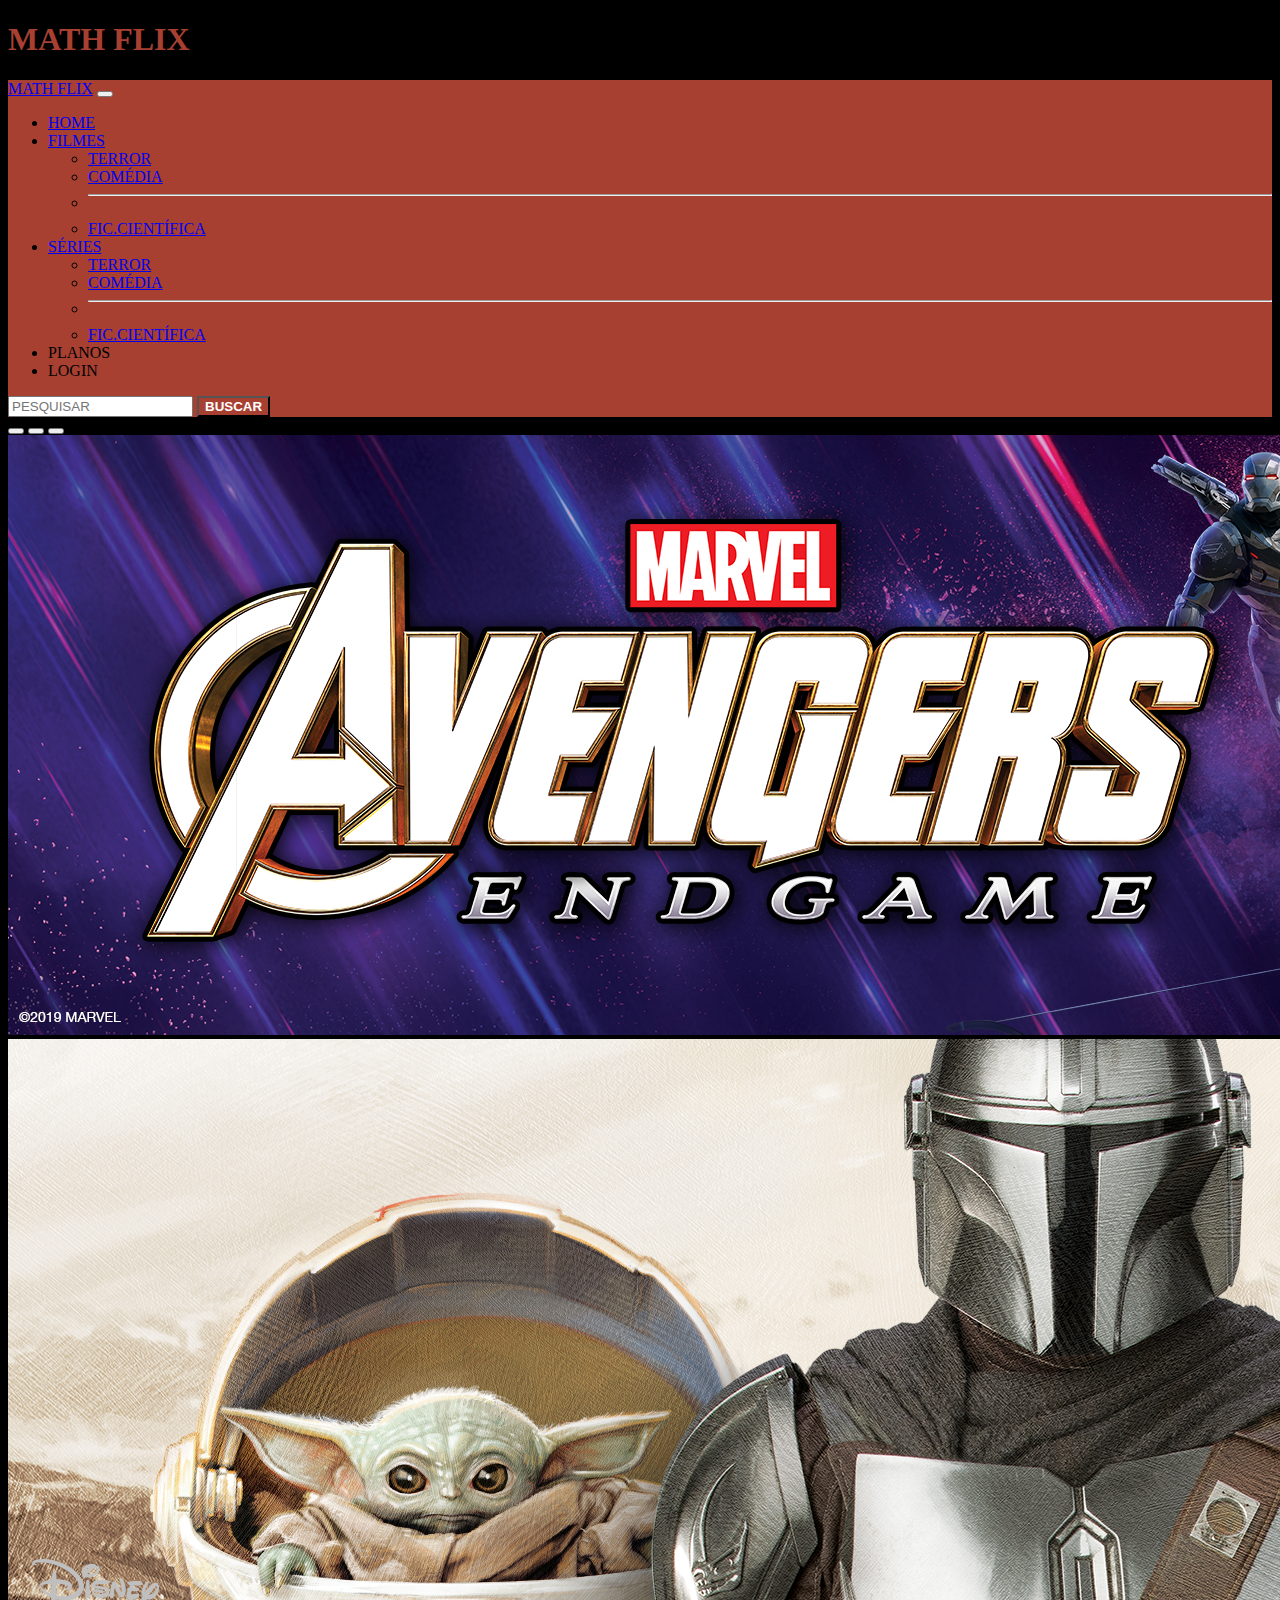
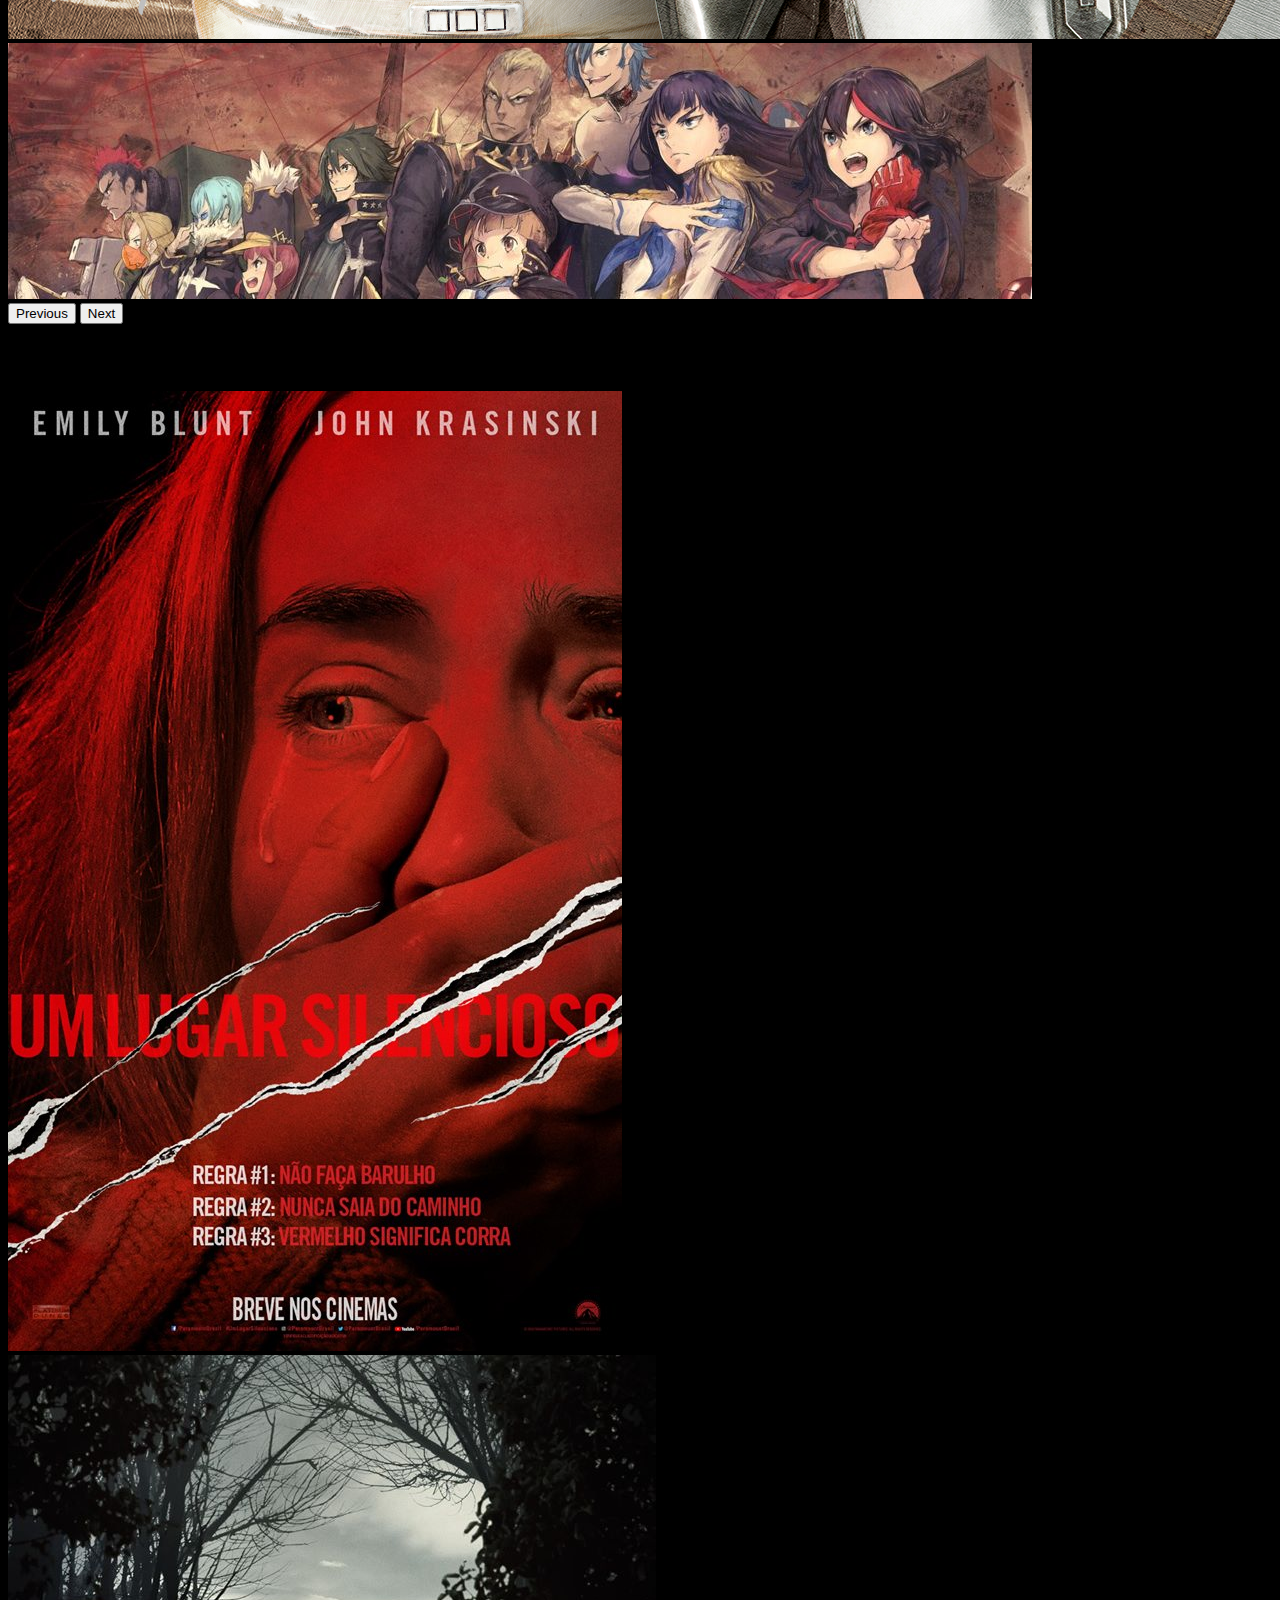
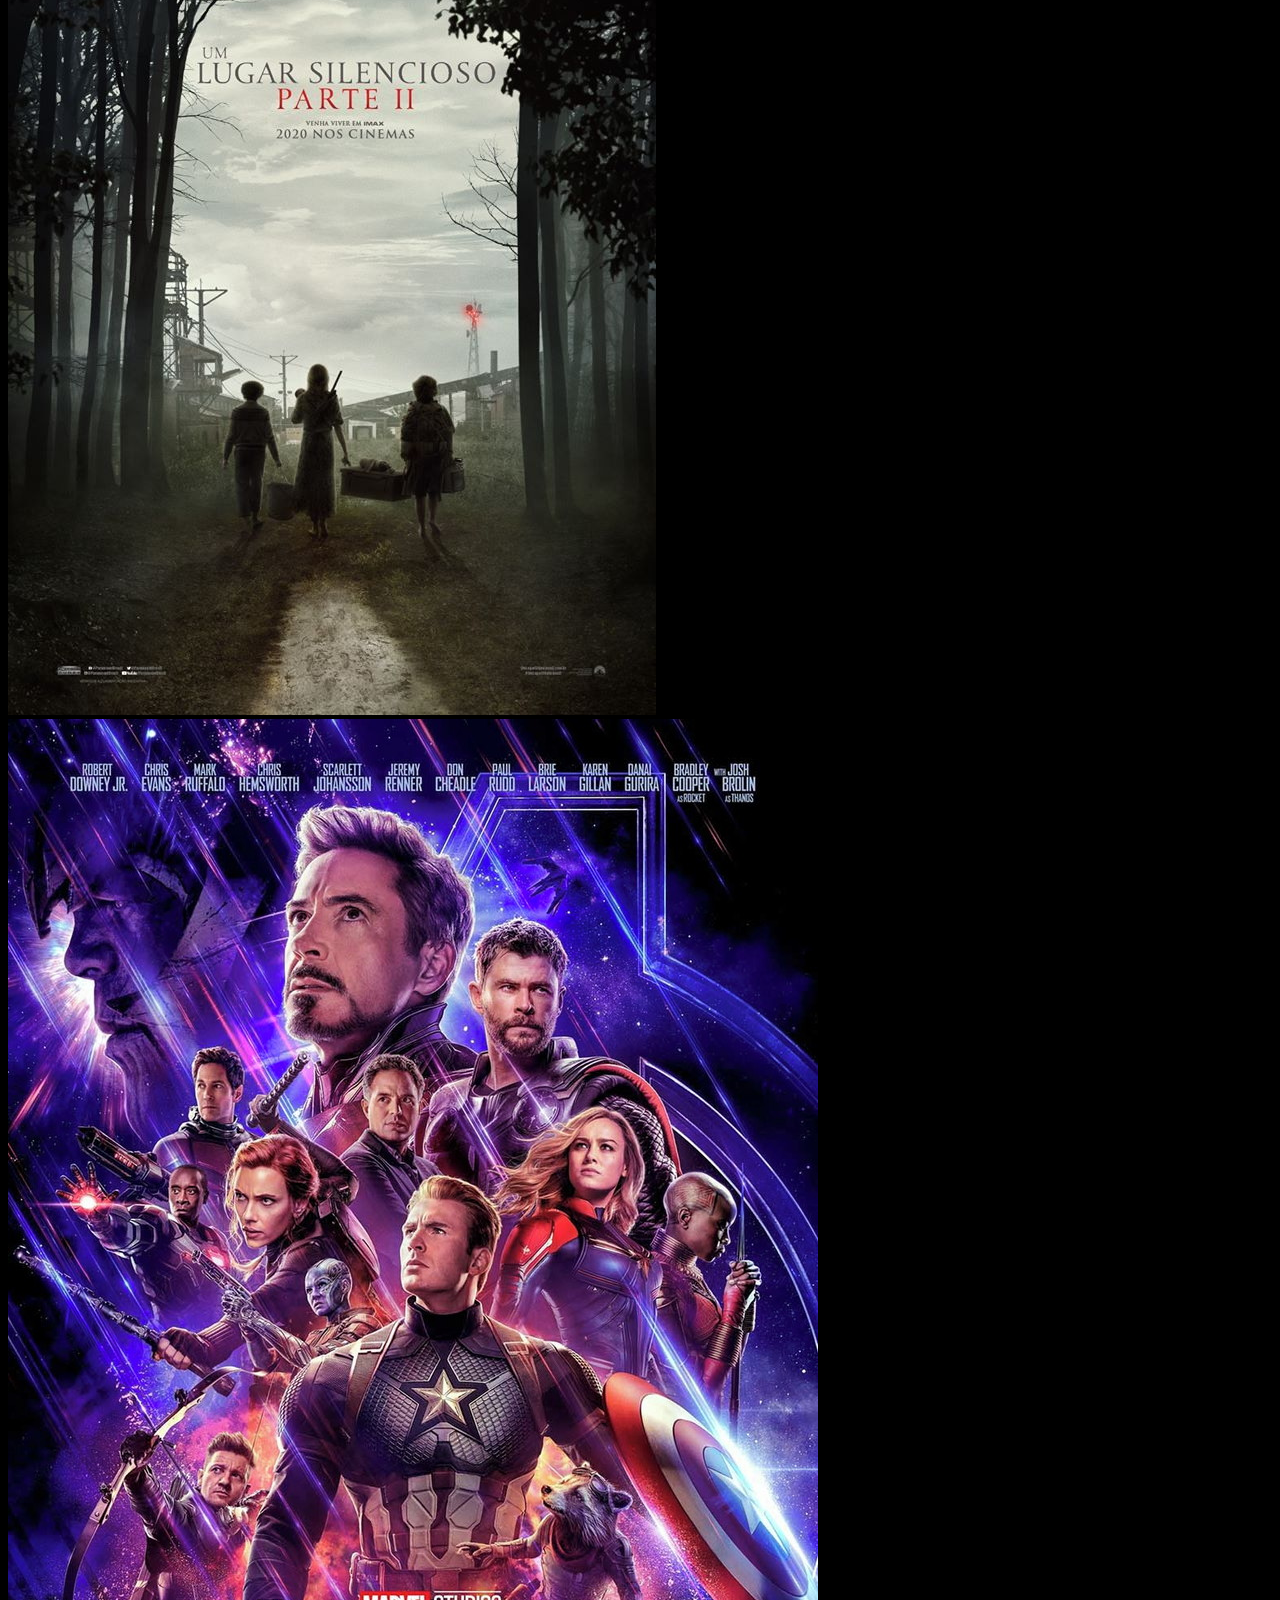
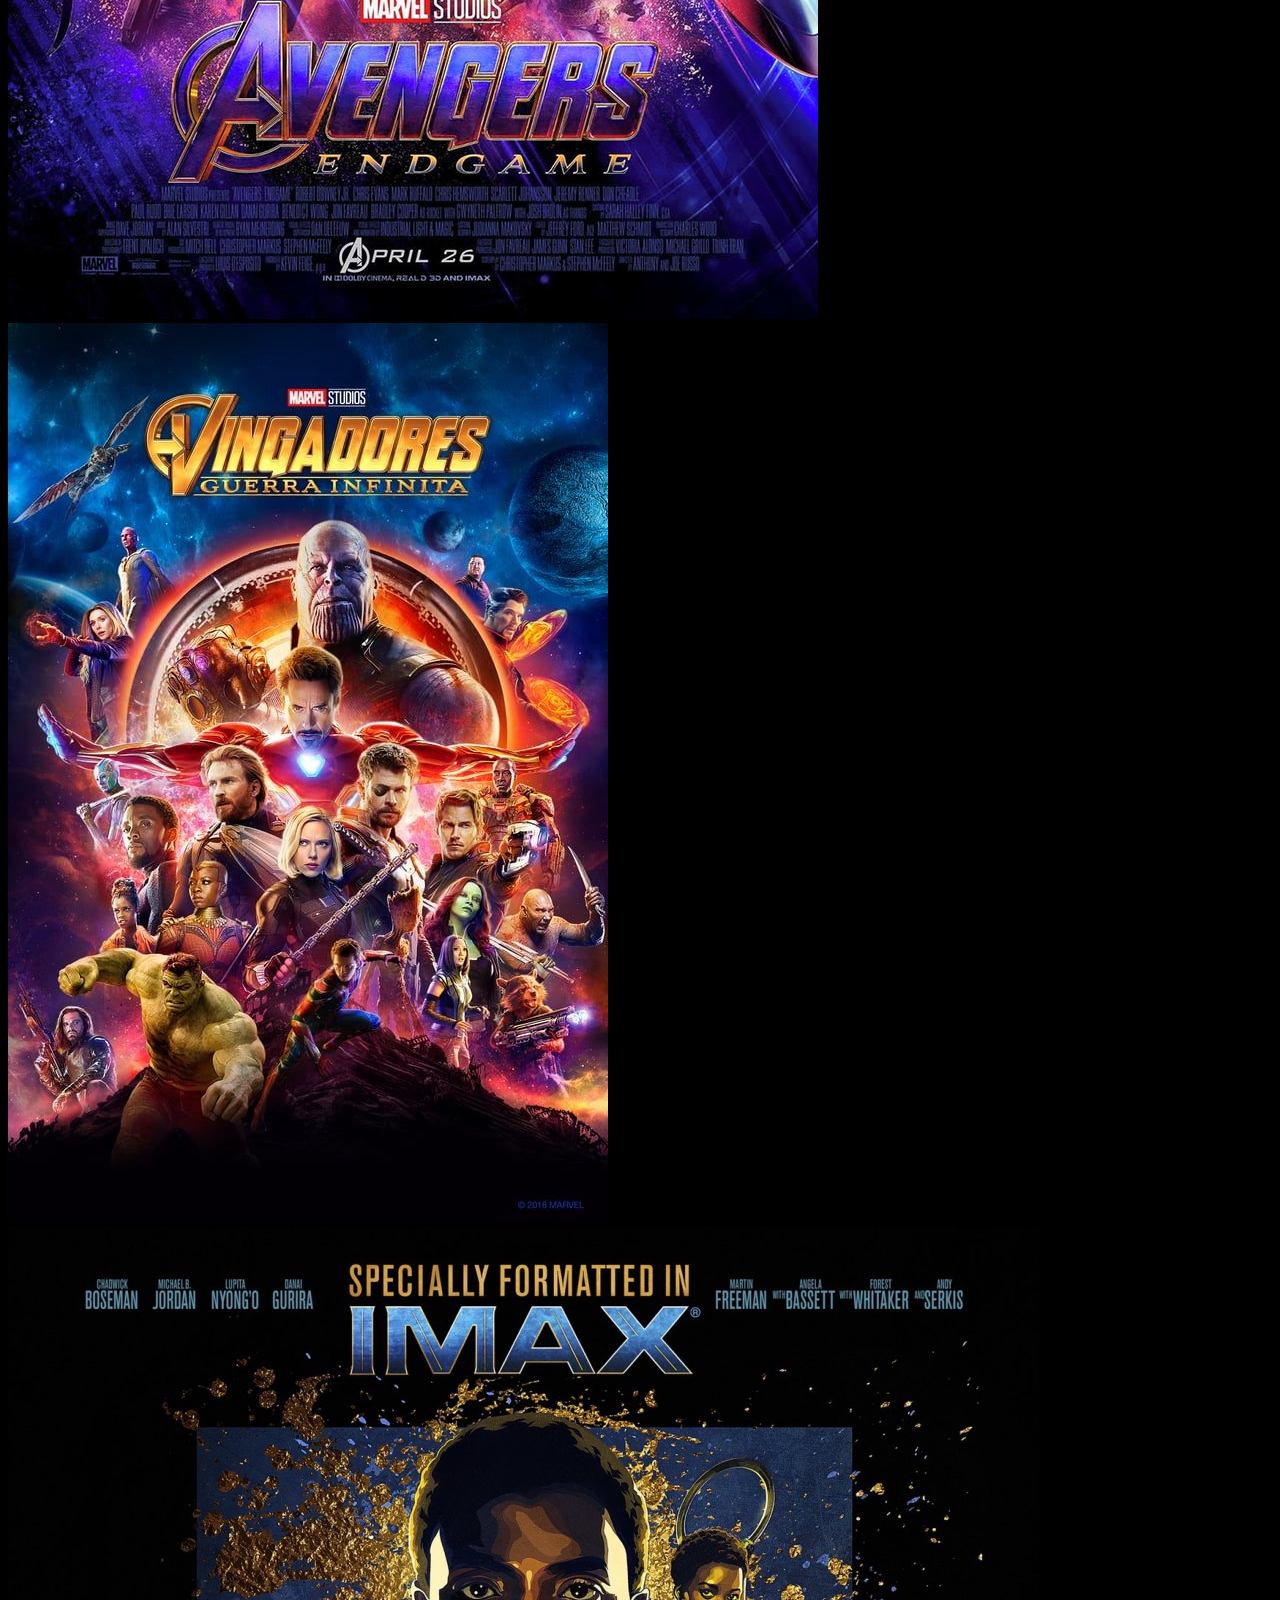
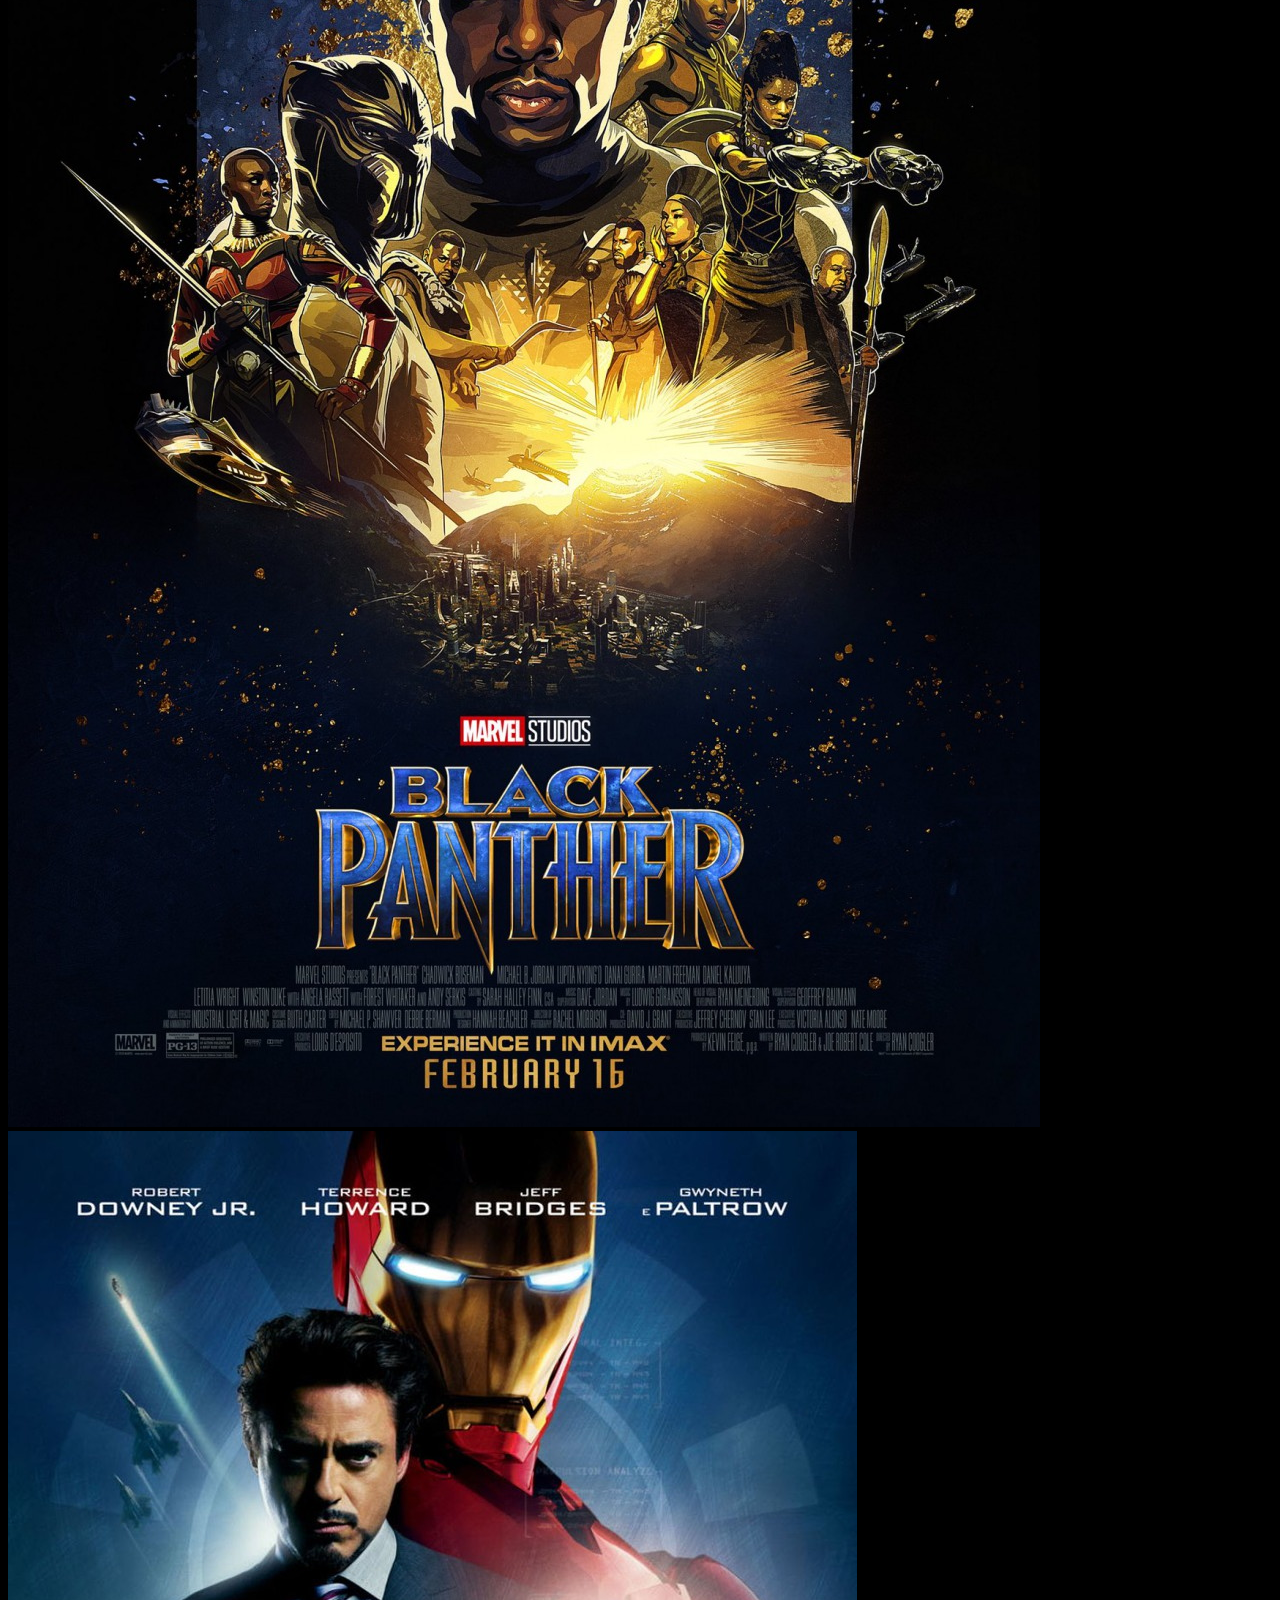
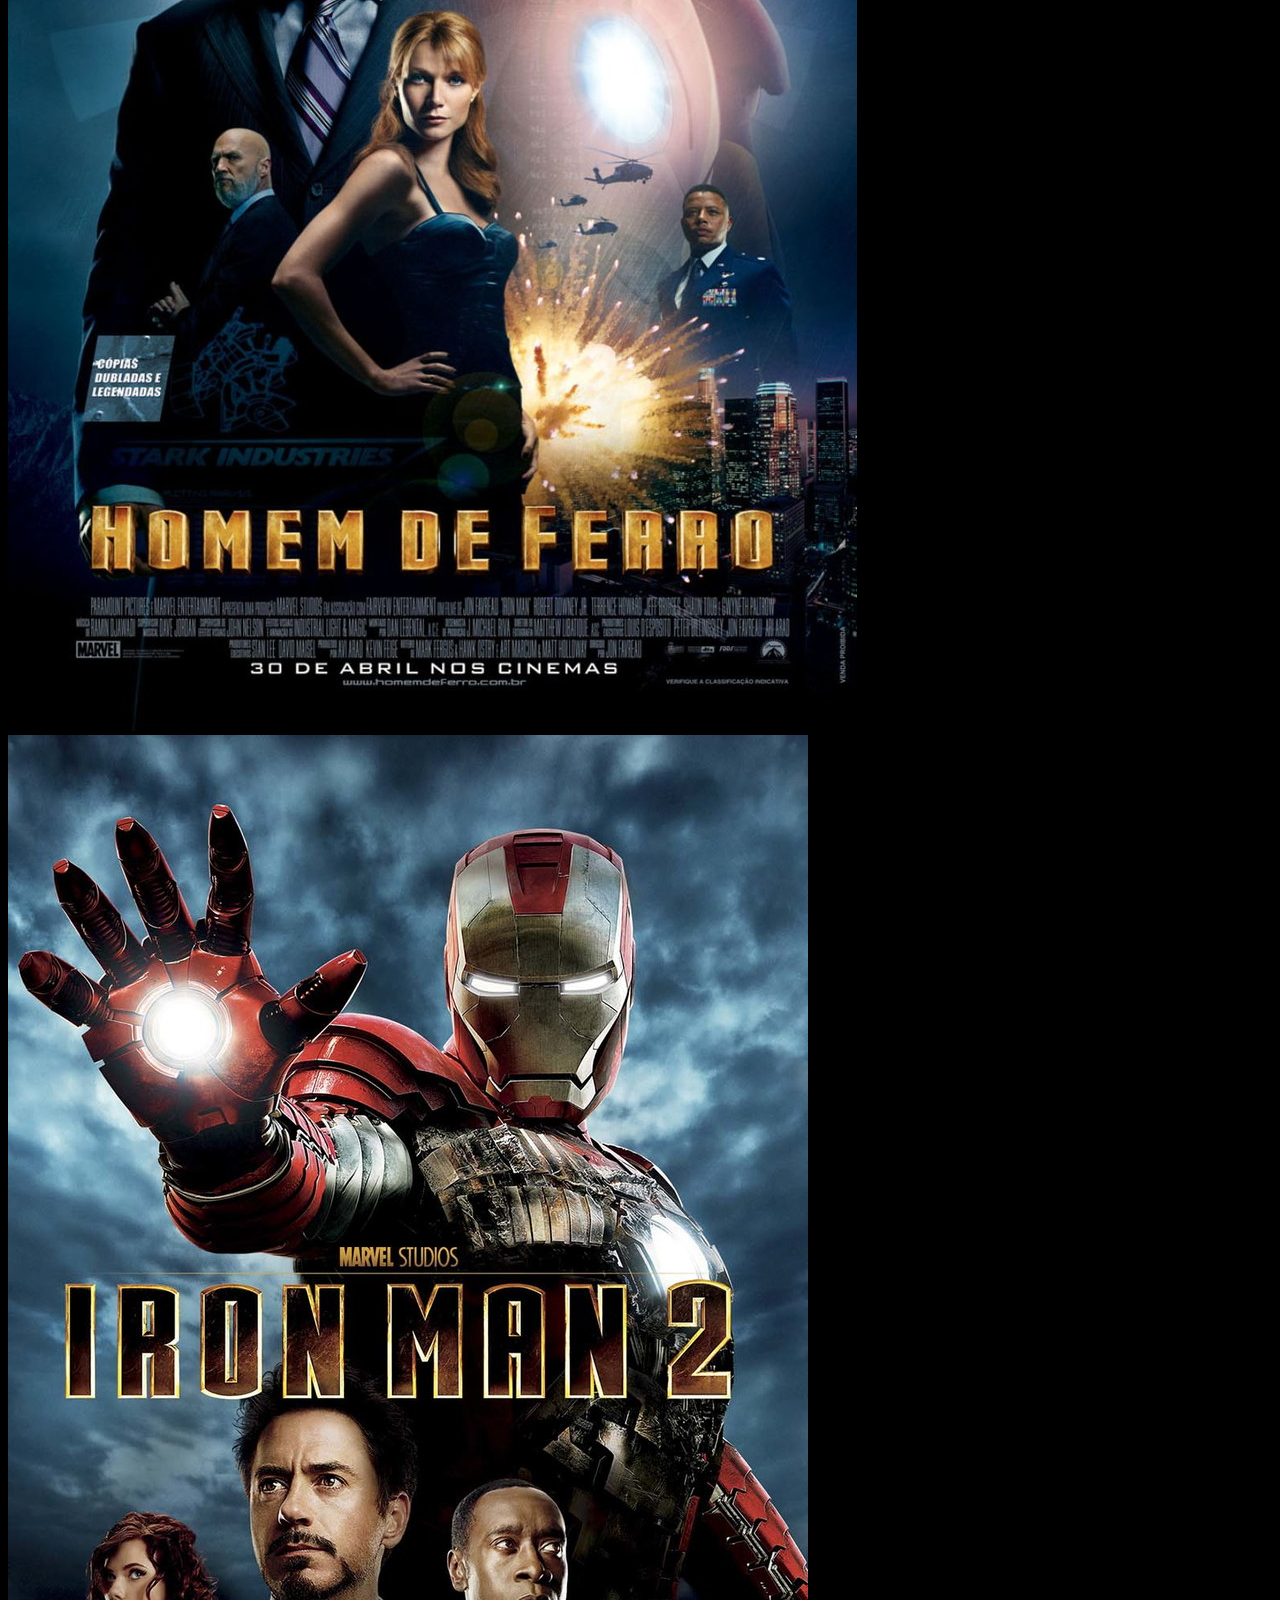
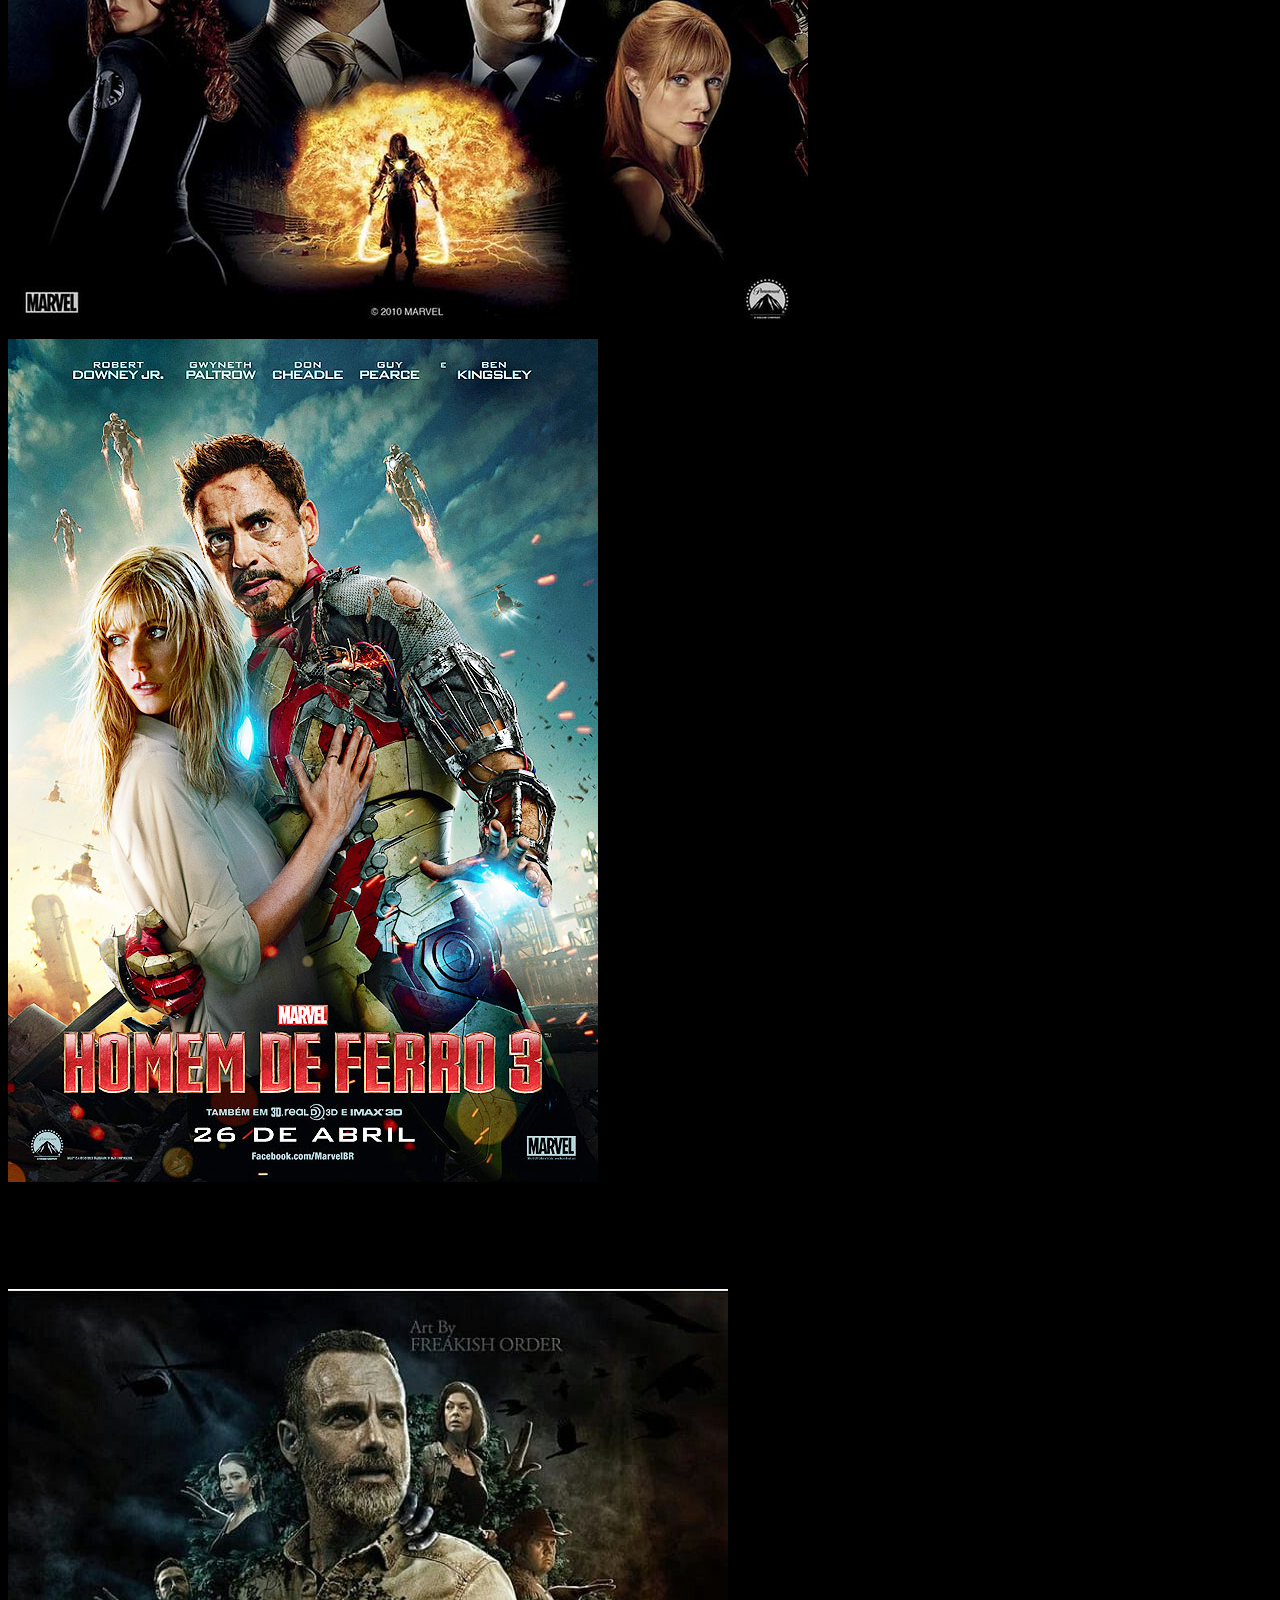
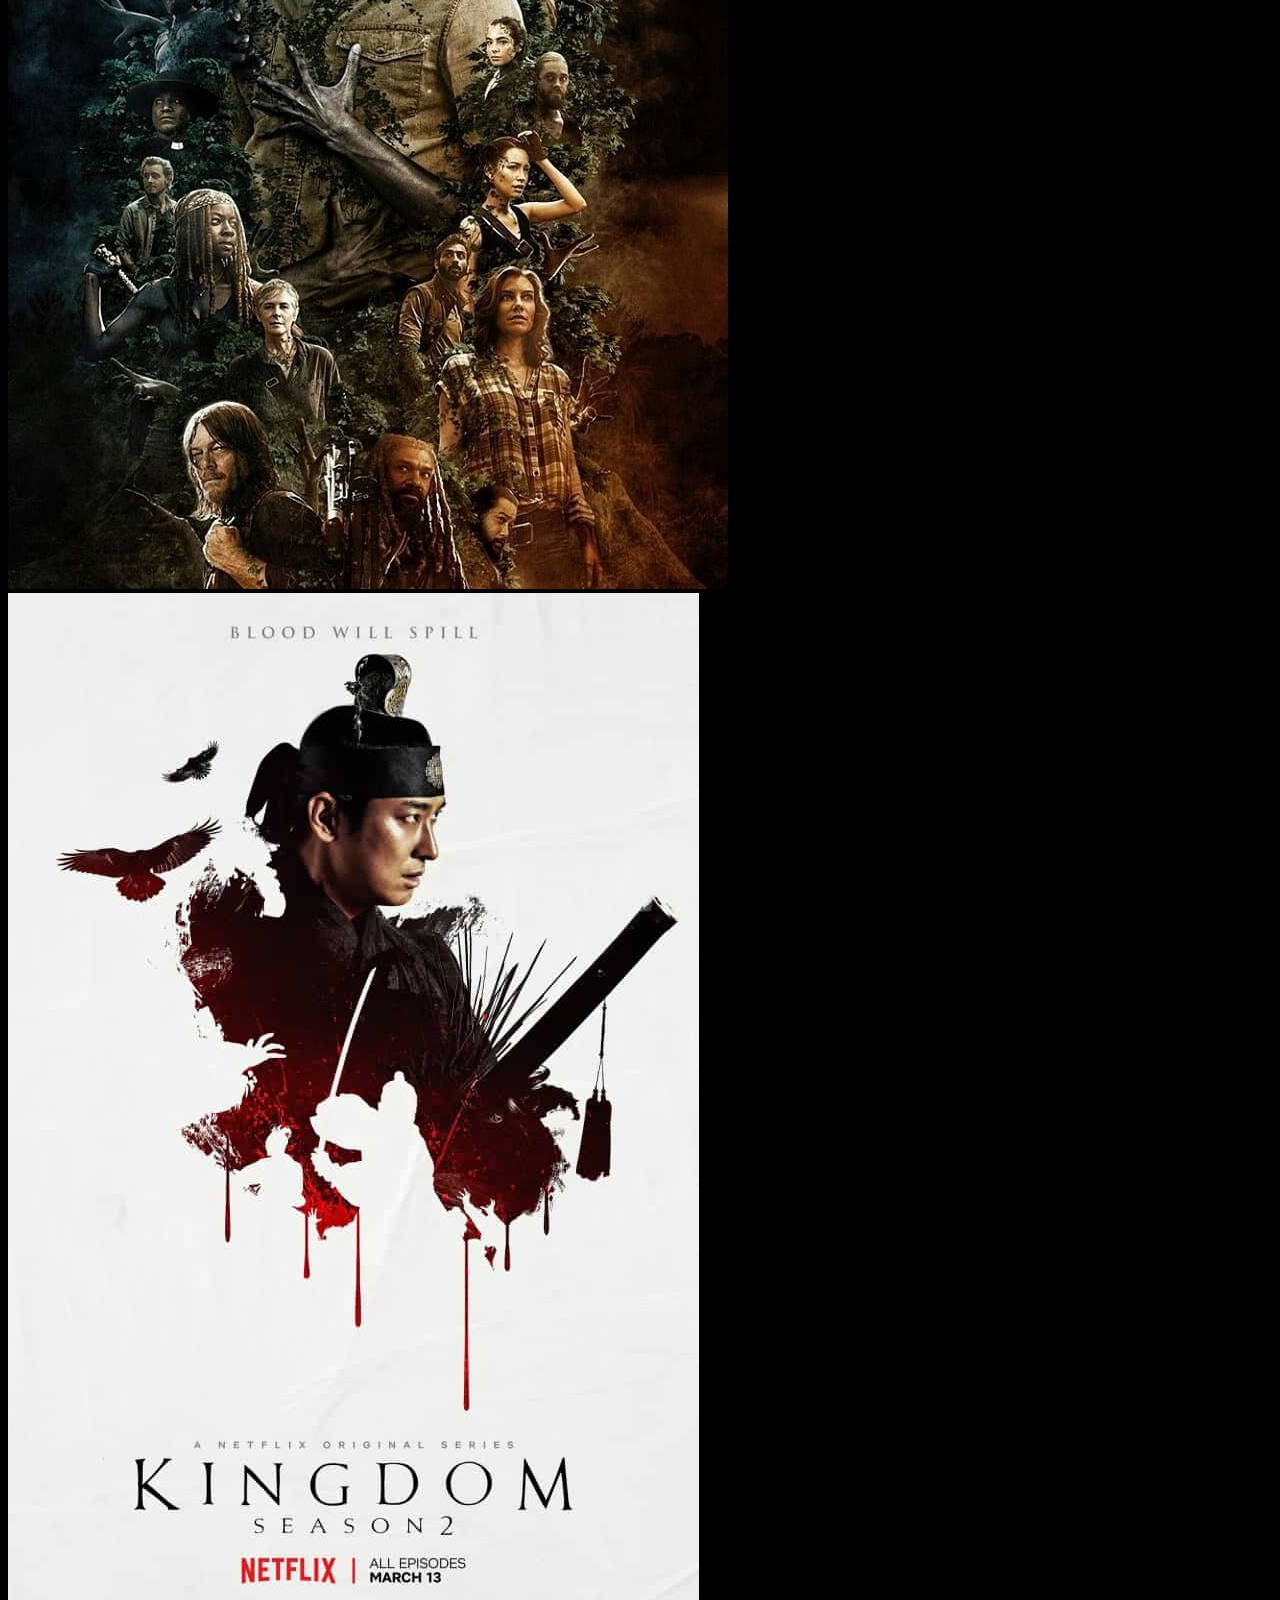
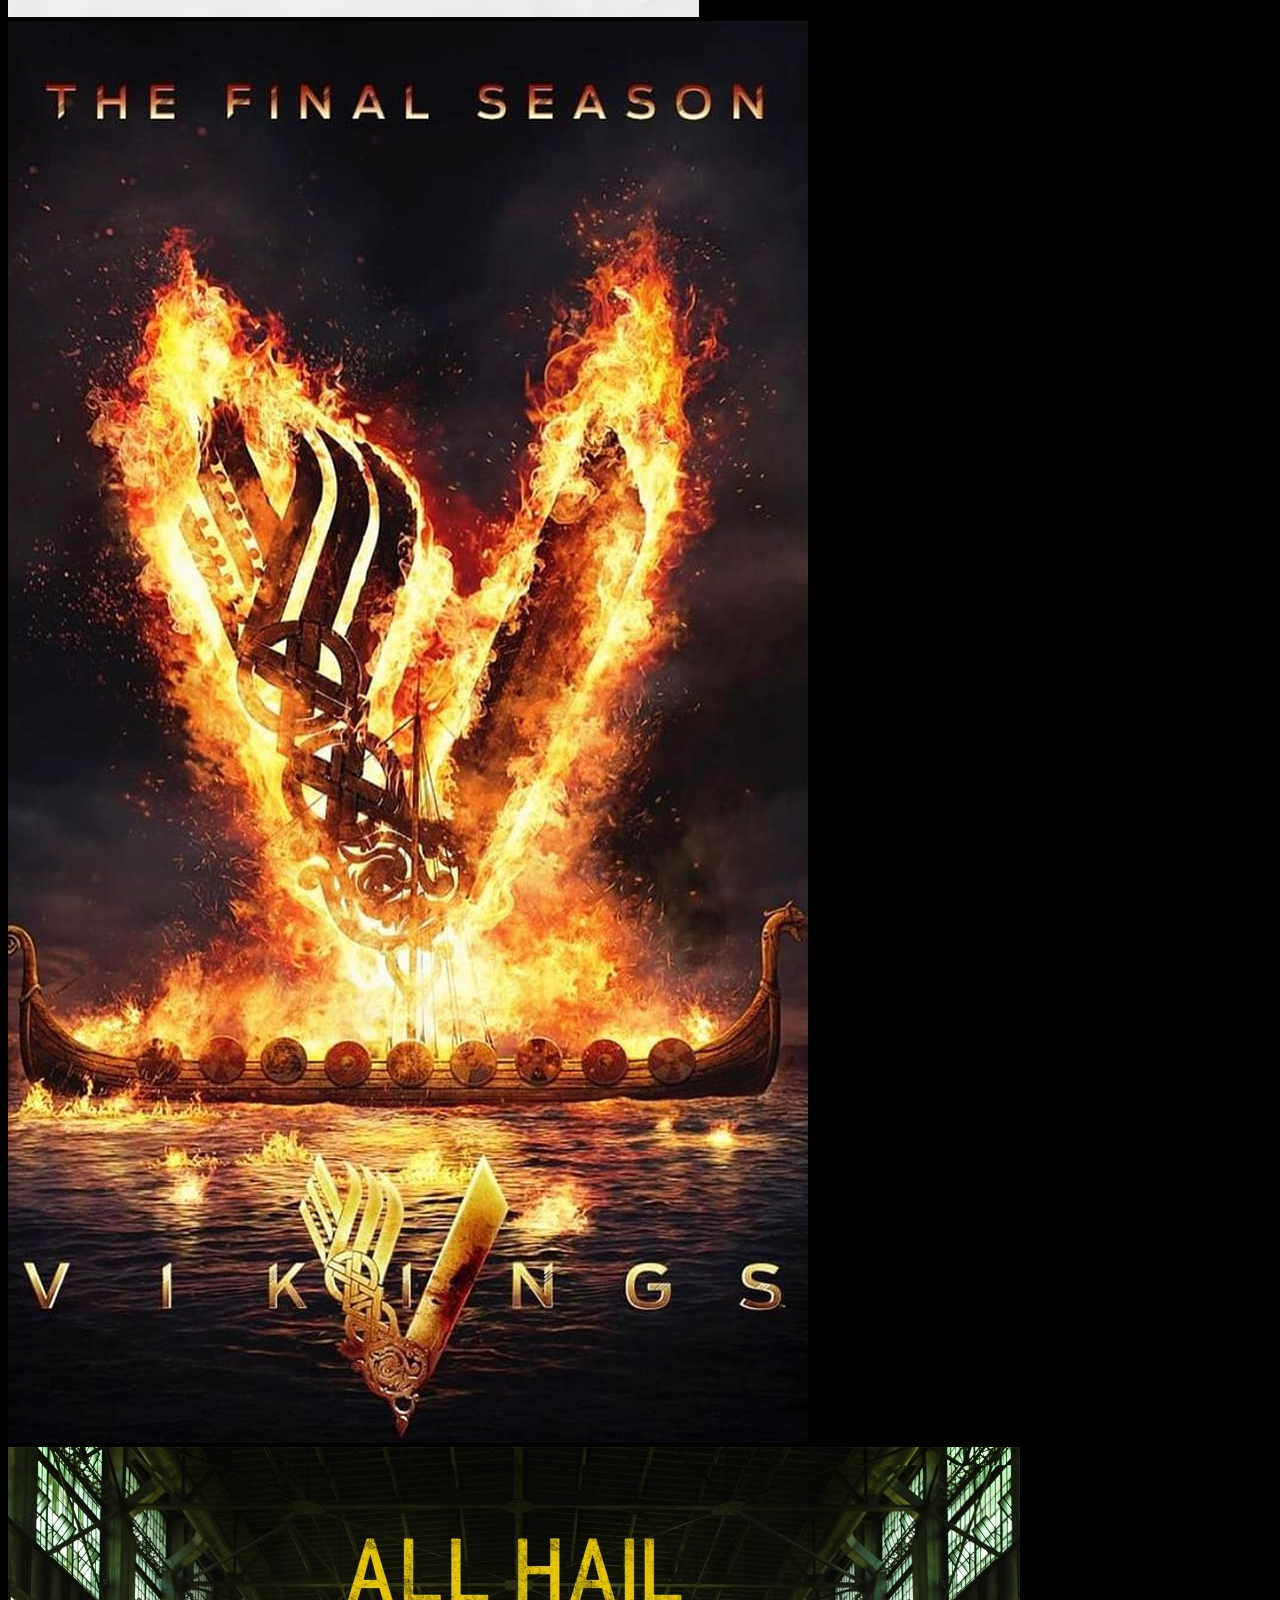
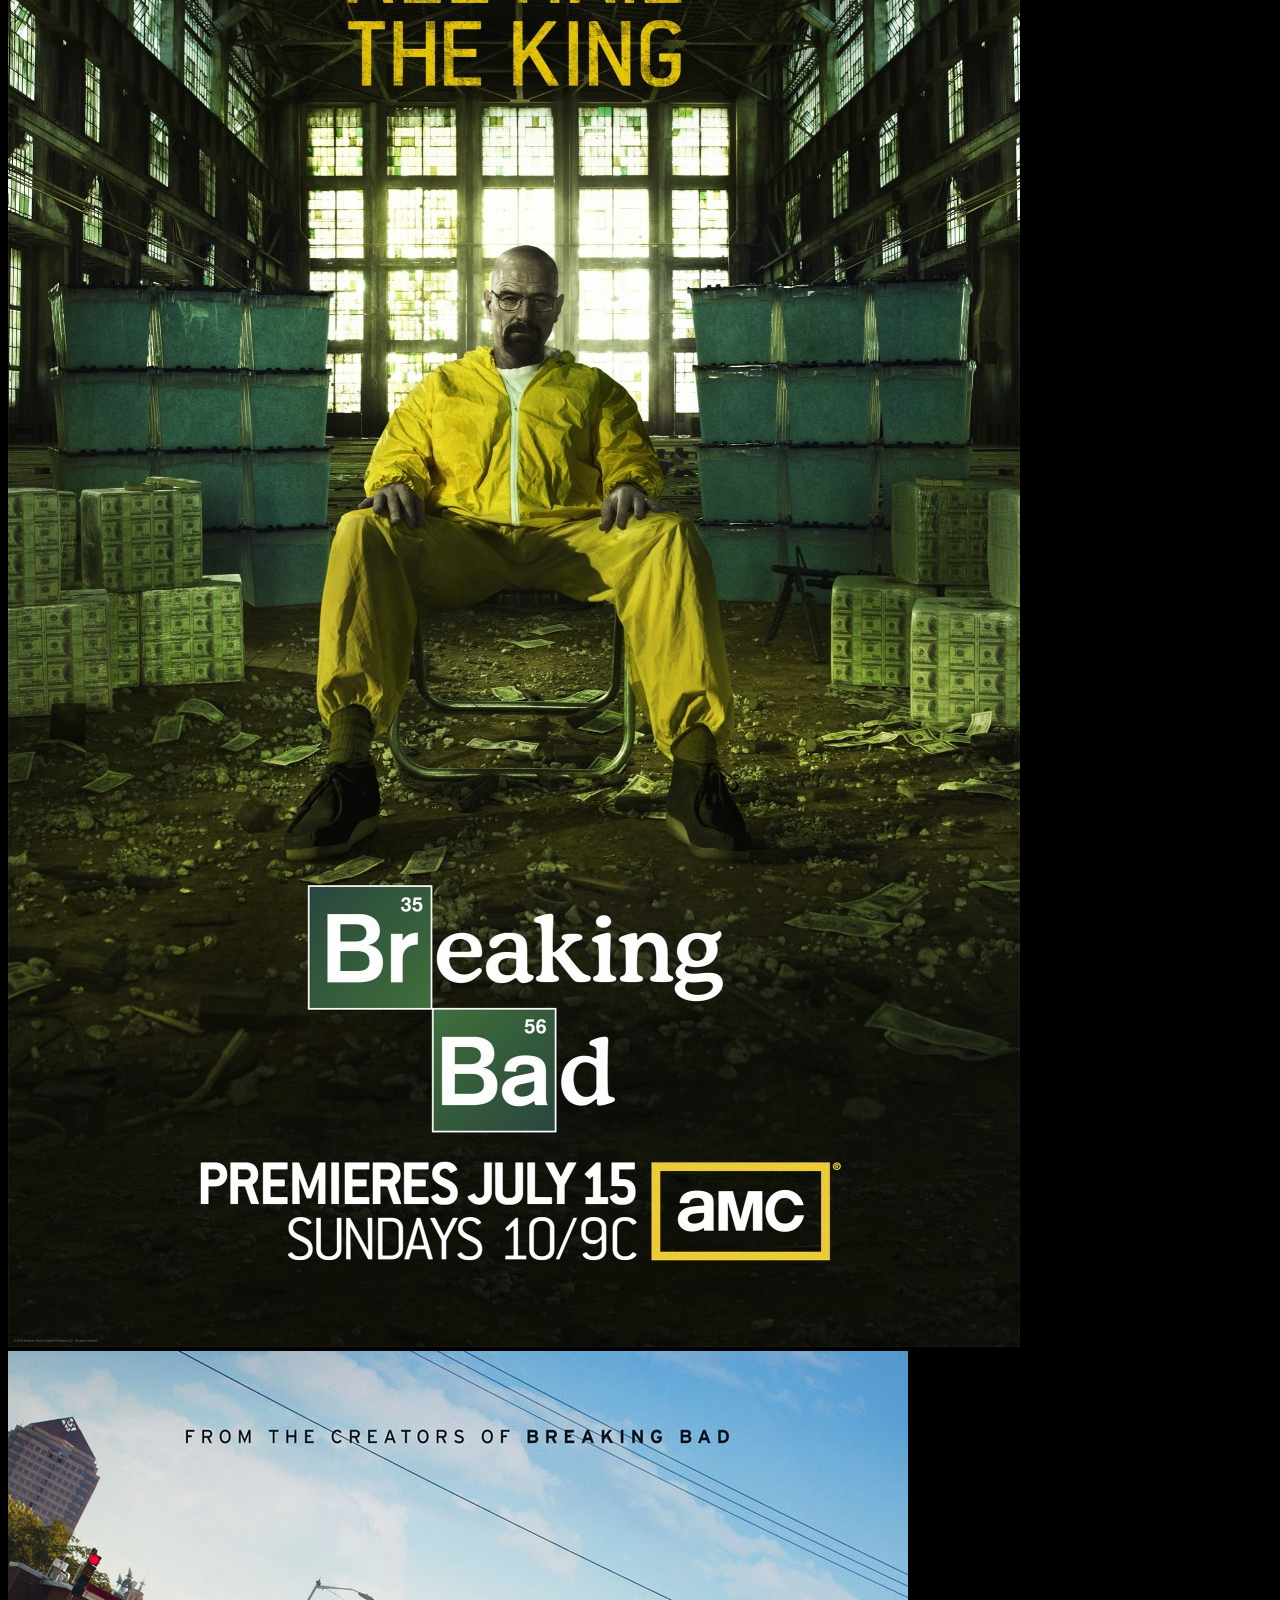
<file: index.html>
<!DOCTYPE html>
<html lang="pt-BR">
<head>
    <meta charset="UTF-8">
    <meta http-equiv="X-UA-Compatible" content="IE=edge">
    <meta name="viewport" content="width=device-width, initial-scale=1.0">
    <link href="https://cdn.jsdelivr.net/npm/bootstrap@5.1.3/dist/css/bootstrap.min.css" rel="stylesheet" integrity="sha384-1BmE4kWBq78iYhFldvKuhfTAU6auU8tT94WrHftjDbrCEXSU1oBoqyl2QvZ6jIW3" crossorigin="anonymous">
    <link rel="stylesheet" href="css3/style.css">
    <script src="https://cdn.jsdelivr.net/npm/bootstrap@5.1.3/dist/js/bootstrap.bundle.min.js" integrity="sha384-ka7Sk0Gln4gmtz2MlQnikT1wXgYsOg+OMhuP+IlRH9sENBO0LRn5q+8nbTov4+1p" crossorigin="anonymous"></script>
    <title>MATH FLIX</title>
</head>
<body>
    <div class="nome text-center">
        <h1>MATH FLIX</h1>
    </div>
    
    <nav class="navbar navbar-expand-lg navbar-light cor1">
        <div class="container-fluid">
          <a class="navbar-brand" href="#">MATH FLIX</a>
          <button class="navbar-toggler" type="button" data-bs-toggle="collapse" data-bs-target="#navbarScroll" aria-controls="navbarScroll" aria-expanded="true" aria-label="Toggle navigation">
            <span class="navbar-toggler-icon"></span>
          </button>
          <div class="collapse navbar-collapse" id="navbarScroll">
            <ul class="navbar-nav me-auto my-2 my-lg-0 navbar-nav-scroll" style="--bs-scroll-height: 100px;">
              <li class="nav-item">
                <a class="nav-link active" aria-current="page" href="#">HOME</a>
              </li>
              <li class="nav-item dropdown">
                <a class="nav-link dropdown-toggle" href="#" id="navbarScrollingDropdown" role="button" data-bs-toggle="dropdown" aria-expanded="false">
                    FILMES
                </a>
                <ul class="dropdown-menu" aria-labelledby="navbarScrollingDropdown">
                  <li><a class="dropdown-item" href="#">TERROR</a></li>
                  <li><a class="dropdown-item" href="#">COMÉDIA</a></li>
                  <li><hr class="dropdown-divider"></li>
                  <li><a class="dropdown-item" href="#">FIC.CIENTÍFICA</a></li>
                </ul>
              
                </li>
              <li class="nav-item dropdown">
                <a class="nav-link dropdown-toggle" href="#" id="navbarScrollingDropdown" role="button" data-bs-toggle="dropdown" aria-expanded="false">
                  SÉRIES
                </a>
                <ul class="dropdown-menu" aria-labelledby="navbarScrollingDropdown">
                  <li><a class="dropdown-item" href="#">TERROR</a></li>
                  <li><a class="dropdown-item" href="#">COMÉDIA</a></li>
                  <li><hr class="dropdown-divider"></li>
                  <li><a class="dropdown-item" href="#">FIC.CIENTÍFICA</a></li>
                </ul>
              </li>
              <li class="nav-item">
                <a class="nav-link">PLANOS</a>
              </li>
              <li class="nav-item">
                <a class="nav-link">LOGIN</a>
              </li>
            </ul>
            <form class="d-flex">
              <input class="form-control me-2" type="search" placeholder="PESQUISAR" aria-label="PESQUISAR">
              <button class="btn btn-outline-success back-fundo-imput color-border" type="submit">BUSCAR</button>
            </form>
          </div>
        </div>
      </nav>
      
      <div id="carouselExampleIndicators" class="carousel slide" data-bs-ride="carousel">
        <div class="carousel-indicators">
          <button type="button" data-bs-target="#carouselExampleIndicators" data-bs-slide-to="0" class="active" aria-current="true" aria-label="Slide 1"></button>
          <button type="button" data-bs-target="#carouselExampleIndicators" data-bs-slide-to="1" aria-label="Slide 2"></button>
          <button type="button" data-bs-target="#carouselExampleIndicators" data-bs-slide-to="2" aria-label="Slide 3"></button>
        </div>
        <div class="carousel-inner">
          <div class="carousel-item active">
            <img src="img/endgame_carrosel.jpg" class="d-block w-100" alt="...">
          </div>
          <div class="carousel-item">
            <img src="img/mandalorian_carrosel.jpg" class="d-block w-100" alt="...">
          </div>
          <div class="carousel-item">
            <img src="img/kill a kill carrosel.jpg" class="d-block w-100" alt="...">
          </div>
        </div>
        <button class="carousel-control-prev" type="button" data-bs-target="#carouselExampleIndicators" data-bs-slide="prev">
          <span class="carousel-control-prev-icon" aria-hidden="true"></span>
          <span class="visually-hidden">Previous</span>
        </button>
        <button class="carousel-control-next" type="button" data-bs-target="#carouselExampleIndicators" data-bs-slide="next">
          <span class="carousel-control-next-icon" aria-hidden="true"></span>
          <span class="visually-hidden">Next</span>
        </button>
      </div>

    
    <div class="container text-light">
        <h2>FILMES</h2>
    </div>
    <div class="container">
        <div class="row">
            <div class="col-md-3">
                <img src="img/LugarSilencioso1.jpg" class="img-fluid" alt="...">
            </div>
            <div class="col-md-3">
                <img src="img/LugarSilencioso2.jpg" class="img-fluid" alt="...">
            </div>
            <div class="col-md-3">
                <img src="img/ultimato.jpg" class="img-fluid" alt="...">
            </div>
            <div class="col-md-3">
                <img src="img/guerra_infinita.jpg" class="img-fluid" alt="...">
            </div>
            <div class="col-md-3">
                <img src="img/panteranegra.jpg" class="img-fluid" alt="...">
            </div>
            <div class="col-md-3">
                <img src="img/ironman.jpg" class="img-fluid" alt="...">
            </div>
            <div class="col-md-3">
                <img src="img/ironman2.jpg" class="img-fluid" alt="...">
            </div>
            <div class="col-md-3">
                <img src="img/ironman3.jpg" class="img-fluid" alt="...">
            </div>
        </div>
    </div>
    
    <br><br>
    
    <div class="container text-light">
        <h2>SÉRIES</h2>
    </div>
    
    <div class="container">
        
        <div class="row">
            <div class="col-md-3">
                <img src="img/TWD.jpg" class="img-fluid" alt="...">
            </div>
            <div class="col-md-3">
                <img src="img/king2.jpg" class="img-fluid" alt="...">
            </div>
            <div class="col-md-3">
                <img src="img/VIKINGS.jpg" class="img-fluid" alt="...">
            </div>
            <div class="col-md-3">
                <img src="img/break.jpg" class="img-fluid" alt="...">
            </div>
            <div class="col-md-3">
                <img src="img/sall.jpg" class="img-fluid" alt="...">
            </div>
            <div class="col-md-3">
                <img src="img/Mandalorian.jpg" class="img-fluid" alt="...">
            </div>
            <div class="col-md-3">
                <img src="img/Expanse.jpg" class="img-fluid" alt="...">
            </div>
            <div class="col-md-3">
                <img src="img/Frontier.jpg" class="img-fluid" alt="...">
            </div>
        </div>
    </div>
    
    <br><br>
    
    <div class="container text-light">
        <h2>ANIMES</h2>
    </div>
    
    <div class="container">
        
        <div class="row">
            <div class="col-md-3">
                <img src="img/YASU.jpg" class="img-fluid" alt="...">
            </div>
            <div class="col-md-3">
                <img src="img/DEATHNOTE.jpg" class="img-fluid" alt="...">
            </div>
            <div class="col-md-3">
                <img src="img/towerofgod.jpg" class="img-fluid" alt="...">
            </div>
            <div class="col-md-3">
                <img src="img/Attack.jpg" class="img-fluid" alt="...">
            </div>
            <div class="col-md-3">
                <img src="img/demonslayer.jpg" class="img-fluid" alt="...">
            </div>
            <div class="col-md-3">
                <img src="img/OnePunchMan.jpg" class="img-fluid" alt="...">
            </div>
            <div class="col-md-3">
                <img src="img/BokunoHero.jpg" class="img-fluid" alt="...">
            </div>
            <div class="col-md-3">
                <img src="img/HxH.jpg" class="img-fluid" alt="...">
            </div>
        </div>
    </div>        
</body>
</html>
</file>
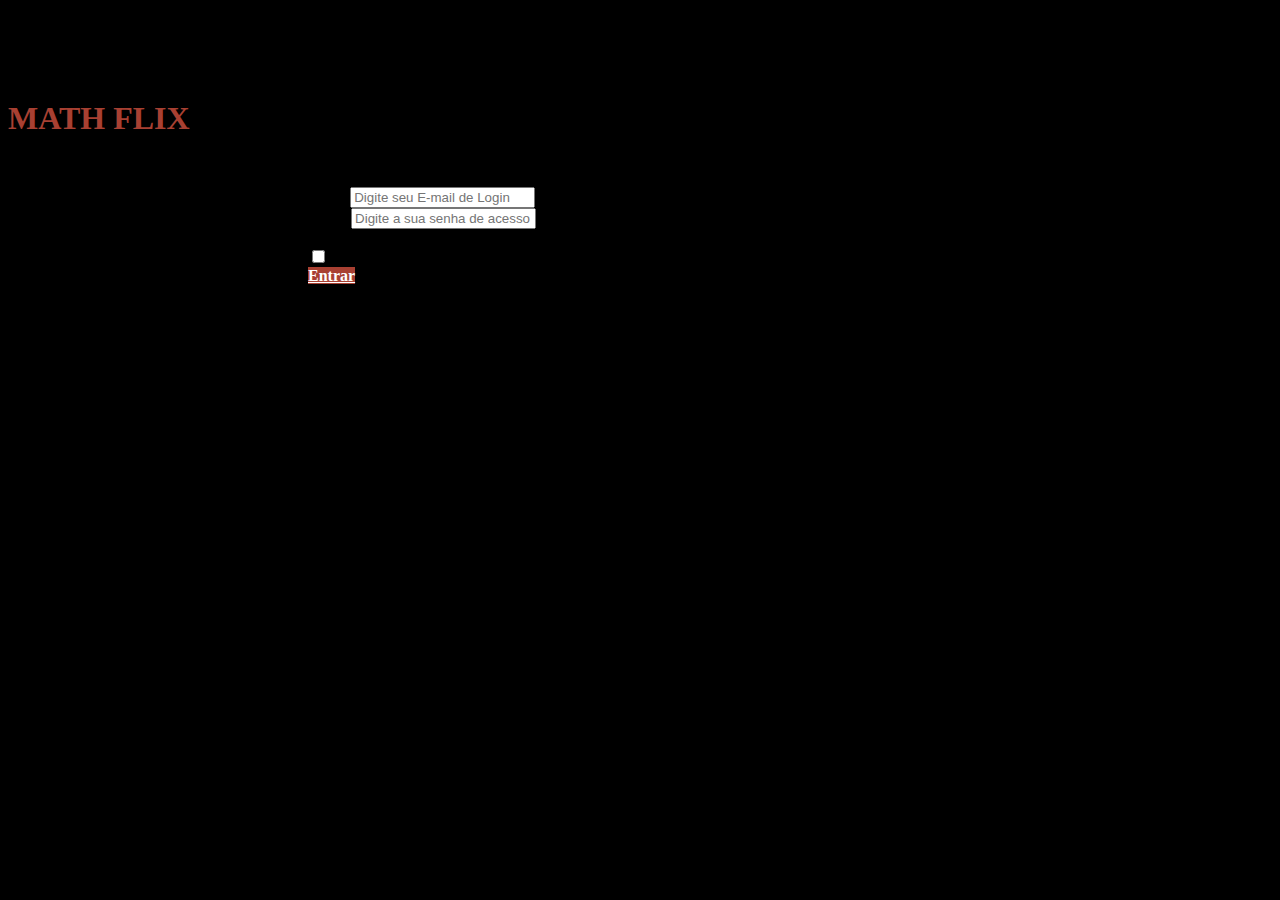
<file: formulario-login.html>
<!DOCTYPE html>
<html lang="pt-BR">
<head>
    <meta charset="UTF-8">
    <meta http-equiv="X-UA-Compatible" content="IE=edge">
    <meta name="viewport" content="width=device-width, initial-scale=1.0">
    <link href="https://cdn.jsdelivr.net/npm/bootstrap@5.1.3/dist/css/bootstrap.min.css" rel="stylesheet" integrity="sha384-1BmE4kWBq78iYhFldvKuhfTAU6auU8tT94WrHftjDbrCEXSU1oBoqyl2QvZ6jIW3" crossorigin="anonymous">
    <link rel="stylesheet" href="css3/style.css">
    <script src="https://cdn.jsdelivr.net/npm/bootstrap@5.1.3/dist/js/bootstrap.bundle.min.js" integrity="sha384-ka7Sk0Gln4gmtz2MlQnikT1wXgYsOg+OMhuP+IlRH9sENBO0LRn5q+8nbTov4+1p" crossorigin="anonymous"></script>
    <title>MATH FLIX</title>
</head>
<body>
    
    <div class="nome text-center space-1">
        <h1 class="tamanho_letra">MATH FLIX</h1>
    </div>
    
    <div class="container space">
        <form>
            <div class="mb-3">
              <label for="exampleInputEmail1" class="form-label text-light">Email</label>
              <input type="email" class="form-control" id="exampleInputEmail1" placeholder="Digite seu E-mail de Login" aria-describedby="emailHelp">
            </div>
            <div class="mb-3">
              <label for="exampleInputPassword1" class="form-label text-light">Senha</label>
              <input type="password" class="form-control" placeholder="Digite a sua senha de acesso" id="exampleInputPassword1">
              <div id="passwordlHelp" class="form-text text-light">Você nunca deve passar sua senha para alguém.</div>
            </div>
            <div class="mb-3 form-check">
              <input type="checkbox" class="form-check-input" id="exampleCheck1">
              <label class="form-check-label text-light" for="exampleCheck1">Mantenha-me Logado</label>
            </div>
            <a href="index.html" class="btn back-fundo-imput">Entrar</a>
        </form>
    </div>

</body>
</html>
</file>
<file: css3/style.css>
body{
    background-color: black;
}

h1{
    color: #a84032;
}

.cor1{
    background-color: #a84032;
}

.efeito:hover{
    cursor:pointer;
    transition-duration: 1s;
    transform: scale(1.2, 1.2);
}

.space-1{
    margin-top: 100px;
    margin-bottom: 50px;
}

.space{
    padding-left: 300px;
    padding-right: 300px;
}

.tamanho-letra{
    font-size: 50px;
}

.back-fundo-imput{
    background-color: #a84032;
    font-weight: bold;
    color: white;
}

.color-border{
    border-color: black;
}
</file>
